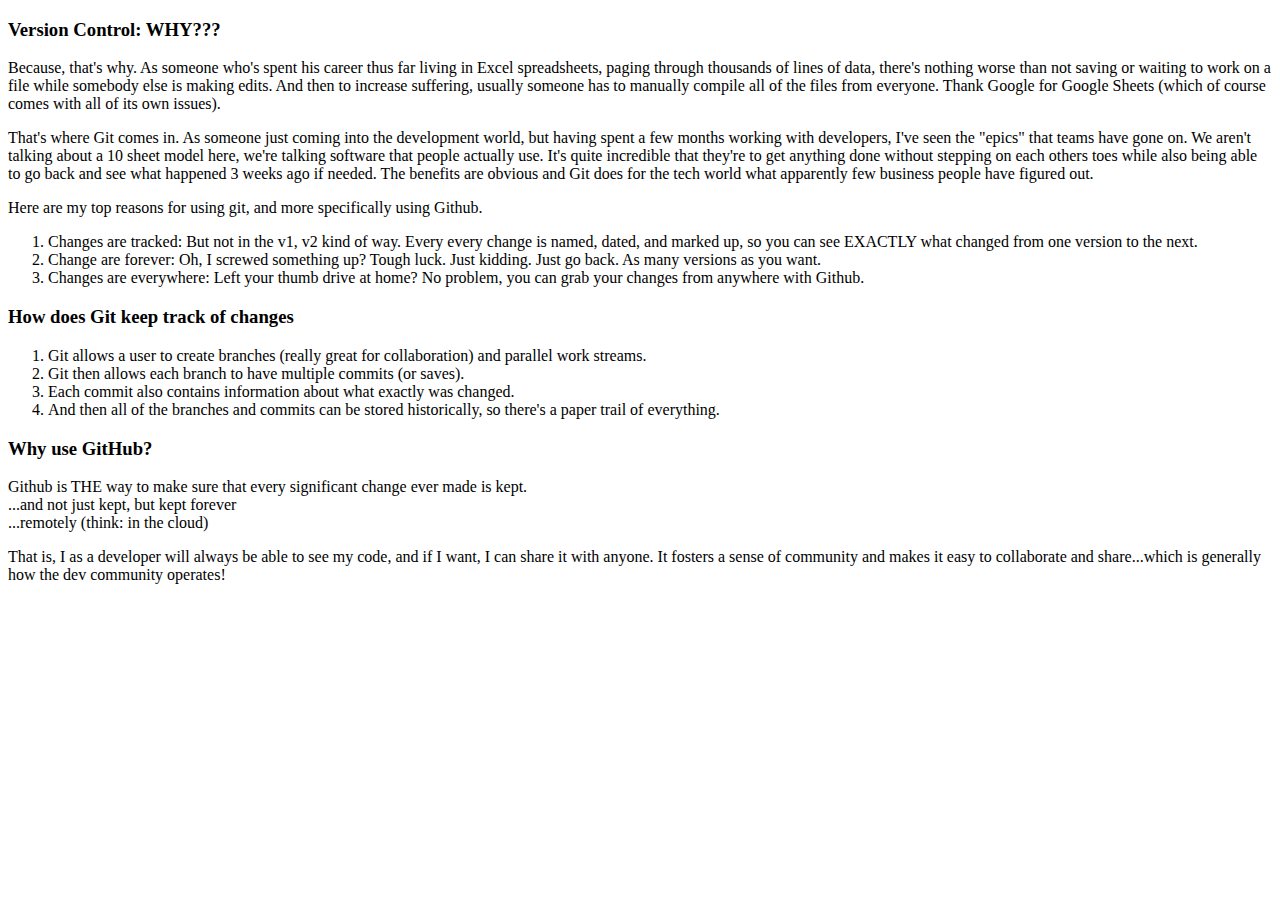
<file: week-3/dissect-me.html>
<!DOCTYPE html>

<html>

<head>
	<title>Blog: Benefits of Github</title>
	<meta charset="UTF-8">
</head>

<body>

    <section>
      <h3>Version Control:  WHY???</h3>
      <p>Because, that's why. As someone who's spent his career thus far living in Excel spreadsheets, paging through thousands of lines of data, there's nothing worse than not saving or waiting to work on a file while somebody else is making edits. And then to increase suffering, usually someone has to manually compile all of the files from everyone. Thank Google for Google Sheets (which of course comes with all of its own issues).</p>
      <p>That's where Git comes in. As someone just coming into the development world, but having spent a few months working with developers, I've seen the "epics" that teams have gone on. We aren't talking about a 10 sheet model here, we're talking software that people actually use. It's quite incredible that they're to get anything done without stepping on each others toes while also being able to go back and see what happened 3 weeks ago if needed. The benefits are obvious and Git does for the tech world what apparently few business people have figured out.</p>
      <p>Here are my top reasons for using git, and more specifically using Github.</p>
      <ol>
      	<li>Changes are tracked:  But not in the v1, v2 kind of way. Every every change is named, dated, and marked up, so you can see EXACTLY what changed from one version to the next.</li>
      	<li>Change are forever:  Oh, I screwed something up? Tough luck. Just kidding. Just go back. As many versions as you want.</li>
      	<li>Changes are everywhere: Left your thumb drive at home? No problem, you can grab your changes from anywhere with Github.</li>
      </ol>
    </section>
    
    <section>
      <h3>How does Git keep track of changes</h3>
      <ol>
      	<li>Git allows a user to create branches (really great for collaboration) and parallel work streams.</li>
      	<li>Git then allows each branch to have multiple commits (or saves).</li>
      	<li>Each commit also contains information about what exactly was changed.</li>
      	<li>And then all of the branches and commits can be stored historically, so there's a paper trail of everything.</li>
      </ol>
    </section>

    <section>
      <h3>Why use GitHub?</h3>
      <p>Github is THE way to make sure that every significant change ever made is kept.
      <br>...and not just kept, but kept forever
      <br>...remotely (think: in the cloud)</p>
      <p>That is, I as a developer will always be able to see my code, and if I want, I can share it with anyone.
      It fosters a sense of community and makes it easy to collaborate and share...which is generally how the dev community operates!</p>
    </section>

</body>


<!--

What HTML5 tags have you used in this challenge and continue to return to often? Why?

    We used some section elements that I think will be very helpful for breaking up key areas within a page. I found the flowchart really useful for best practice, when it comes to using the right semantic elements. Think that will be a great tool going forward. 



How do elements get laid out on a page? What is the order the browser uses to display elements?

    In general, it looks like HTML reads top to bottom, but it also tends to read parents before children.



What did you learn about Sublime in this challenge? Do you think you'll create more handy snippets at a later date? What about research some shortcuts that already exist?

    Learned that Sublime has some cool shortcuts. Will definitely look for opportunities to create snippets for future use when there's repetitive frameworking situations. Besides snippets, looks like Sublime can reindent lines for the user, which seems like it could be really useful in following indenting best practice. I also know about COMMAND+D, which helps with multi-select. 

  -->

</html>
</file>
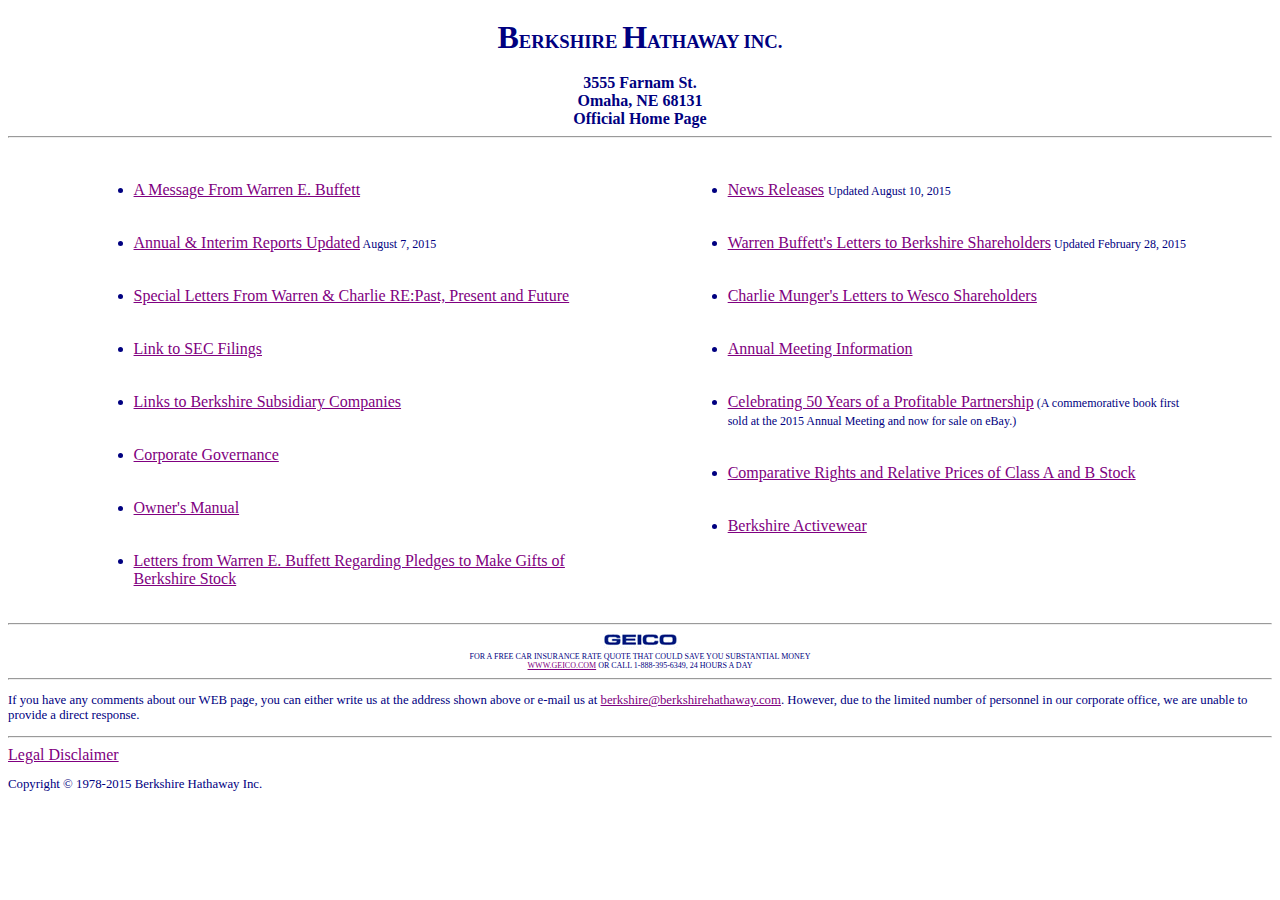
<file: week-3/my-berkshire-site.html>
<!DOCTYPE html>

<html>

<head>
    <title>Berkshire Hathaway</title>
    <meta charset="UTF-8">
    <link type="text/css" rel="stylesheet" href="stylesheets/my-berkshire-stylesheet.css" />
</head>

<body>
    <section class="heading">
       <h3><span class="big">B</span>ERKSHIRE <span class="big">H</span>ATHAWAY INC.</h3>
       <p>3555 Farnam St.</p>   
       <p>Omaha, NE 68131</p>  
       <p>Official Home Page</p>
    </section>
    <hr>
    <section id="leftcolumn" class="column">
        <ul>
            <li><a href="#">A Message From Warren E. Buffett</a>
            </li>
            <li><a href="#">Annual & Interim Reports Updated</a><span class="description"> August 7, 2015</span></li>
            <li><a href="#">Special Letters From Warren & Charlie RE:Past, Present and Future</a>
            </li>
            <li><a href="#">Link to SEC Filings</a>
            </li>
            <li><a href="#">Links to Berkshire Subsidiary Companies </a>
            </li>
            <li><a href="#">Corporate Governance </a>
            </li>
            <li><a href="#">Owner's Manual</a>
            </li>
            <li><a href="#">Letters from Warren E. Buffett Regarding Pledges to Make Gifts of Berkshire Stock</a>
            </li>
        </ul>
    </section>

    <section id="rightcolumn" class="column">
        <ul>
            <li><a href="#">News Releases</a> <span class="description"> Updated August 10, 2015</span></li>
            <li><a href="#">Warren Buffett's Letters to Berkshire Shareholders</a><span class="description"> Updated February 28, 2015</span></li>
            <li><a href="#">Charlie Munger's Letters to Wesco Shareholders</a>
            </li>
            <li><a href="#">Annual Meeting Information </a>
            </li>
            <li><a href="#">Celebrating 50 Years of a Profitable Partnership</a><span class="description"> (A commemorative book first sold at the 2015 Annual Meeting and now for sale on eBay.)</span></li>
            <li><a href="#">Comparative Rights and Relative Prices of Class A and B Stock</a>
            </li>
            <li><a href="#">Berkshire Activewear</a>
            </li>
        </ul>
    </section>

    
    <section class="bottom">
        <hr>
        <img src="imgs/geicoimg.gif" />
        <p>FOR A FREE CAR INSURANCE RATE QUOTE THAT COULD SAVE YOU SUBSTANTIAL MONEY
            <br><a href="#">WWW.GEICO.COM</a> OR CALL 1-888-395-6349, 24 HOURS A DAY</p>
    </section>
    <hr>
   
    <section>
           <span class="span-small"><p>If you have any comments about our WEB page, you can either write us at the address shown above or e-mail us at <a href="#">berkshire@berkshirehathaway.com</a>. However, due to the limited number of personnel in our corporate office, we are unable to provide a direct response.</p></span>
    </section>
    <hr>
    <section> <a href="#">Legal Disclaimer</a>
        <span class="span-small"><p>Copyright © 1978-2015 Berkshire Hathaway Inc.</p></span>
     </section>
</body>
    
</html>
</file>
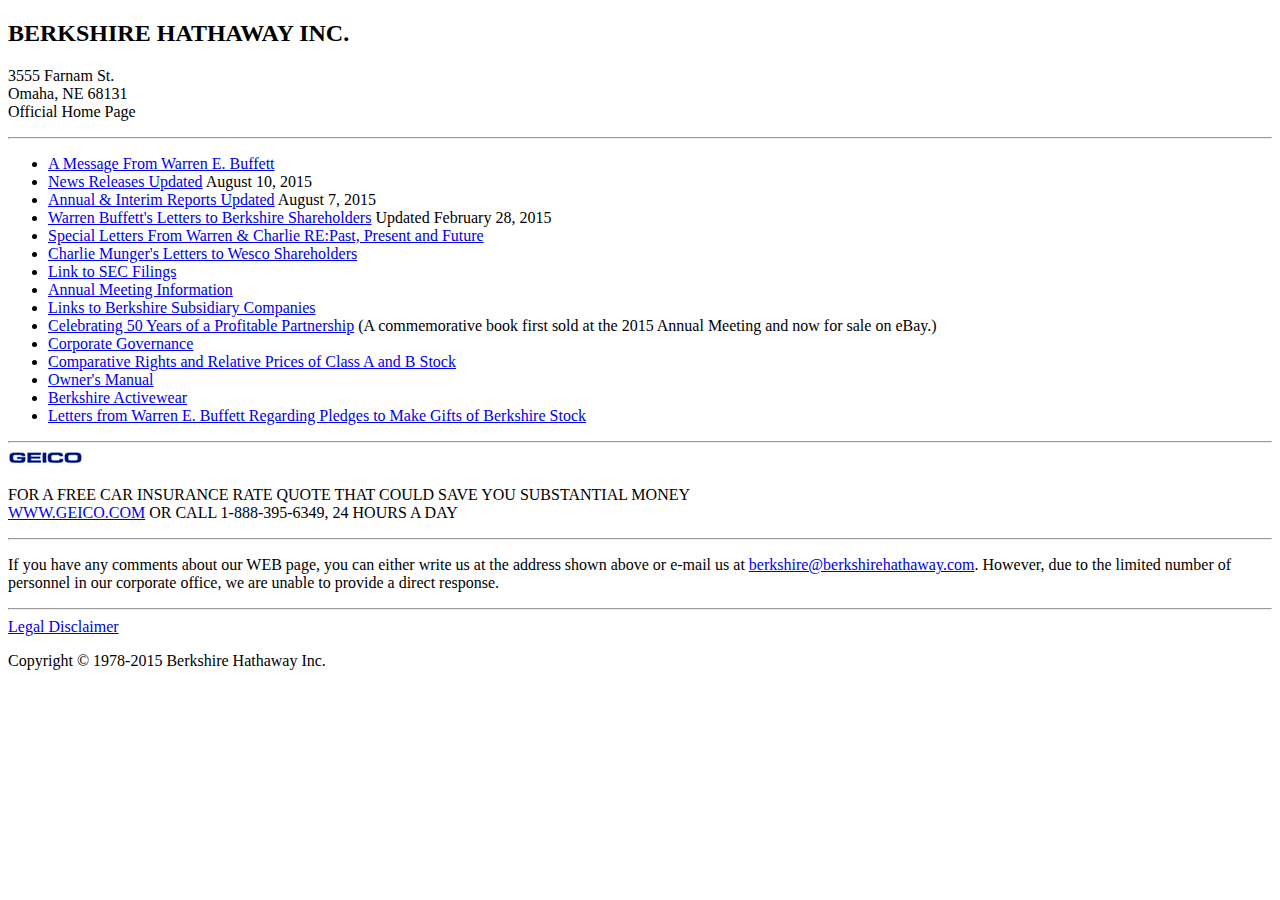
<file: week-2/berkshire/my-berkshire-site.html>
<!DOCTYPE html>

    <!-- 
        1. What was it like to translate your previous learning with HTML into an actual site?

            Very fulfilling! It's awesome to see that we can already do basic things like create simple websites (or maybe a little sad that Berkshire doesn't have a tougher site, but hey, doens't look like they need it). Really enjoyed seeing something come to fruition.

        2. How was it researching and using semantic HTML5 elements?

            Good. I definitely think it helps to make the code more readable and am sure it will be super helpful when we start formatting.

        3. How did you do at keeping to best practices (i.e. no formatting in the HTML)

            Good, it's always easy to "not" do something :)

        4. What seems good and bad about HTML?

            Good:  Looks fairly simple and easy to remember syntax once the elements have been practiced. And it appears universal.
            Bad:  Because it's so simple, it feels limiting, so I'm sure there's a lot of other stuff that needs to be layered on top.

        5. What tricks do you have for remembering how to write HTML?

            No real tricks appear yet, besides remembering and practicing. 
            I think it's helpful to remember to indent, and using Sublime definitely helps for auto completion and indents, so I'd say those ar the key things for now, but I'm sure there will be more later. 
            I also find it helpful to try and remember what the abbreviations mean. (e.g. ul = unordered list)      
              
    -->
    
    <html>

        <head>
            <title>Berkshire Hathaway</title>
        </head>

		<body>
            
            <section>
                <h2>BERKSHIRE HATHAWAY INC. </h2>
                <p>3555 Farnam St.
                <br>Omaha, NE 68131
                <br>Official Home Page
                </p>
            </section>
            <hr>
                
             <section>   
                <ul>
                   <li><a href="#">A Message From Warren E. Buffett</a></li>
				   <li><a href="#">News Releases Updated</a> August 10, 2015</li>
				   <li><a href="#">Annual & Interim Reports Updated</a> August 7, 2015</li>
                   <li><a href="#">Warren Buffett's Letters to Berkshire Shareholders</a> Updated February 28, 2015</li>
				   <li><a href="#">Special Letters From Warren & Charlie RE:Past, Present and Future</a></li>
				   <li><a href="#">Charlie Munger's Letters to Wesco Shareholders</a></li>
				   <li><a href="#">Link to SEC Filings</a></li>
				   <li><a href="#">Annual Meeting Information </a></li>
				   <li><a href="#">Links to Berkshire Subsidiary Companies </a></li>
				   <li><a href="#">Celebrating 50 Years of a Profitable Partnership</a> (A commemorative book first sold at the 2015 Annual Meeting and now for sale on eBay.)</li>
				   <li><a href="#">Corporate Governance </a></li>
				   <li><a href="#">Comparative Rights and Relative Prices of Class A and B Stock</a></li>
				   <li><a href="#">Owner's Manual</a></li>
				   <li><a href="#">Berkshire Activewear</a></li>
				   <li><a href="#">Letters from Warren E. Buffett Regarding Pledges to Make Gifts of Berkshire Stock</a></li>
				</ul>
            </section>
            <hr>
            
            <section>
                <img src="../imgs/geicoimg.gif" />   
                <p>FOR A FREE CAR INSURANCE RATE QUOTE THAT COULD SAVE YOU SUBSTANTIAL MONEY
                <br><a href="#">WWW.GEICO.COM</a> OR CALL 1-888-395-6349, 24 HOURS A DAY</p>
            </section>
            <hr>
            
            <section>     
                <p>If you have any comments about our WEB page, you can either write us at the address shown above or e-mail us at <a href="#">berkshire@berkshirehathaway.com</a>. However, due to the limited number of personnel in our corporate office, we are unable to provide a direct response.</p>
            </section>
            <hr>
            
            <section>   
            <a href="#">Legal Disclaimer</a>
            <p>Copyright © 1978-2015 Berkshire Hathaway Inc.</p>
            </section>
		
        </body>
	
    </html>
</file>
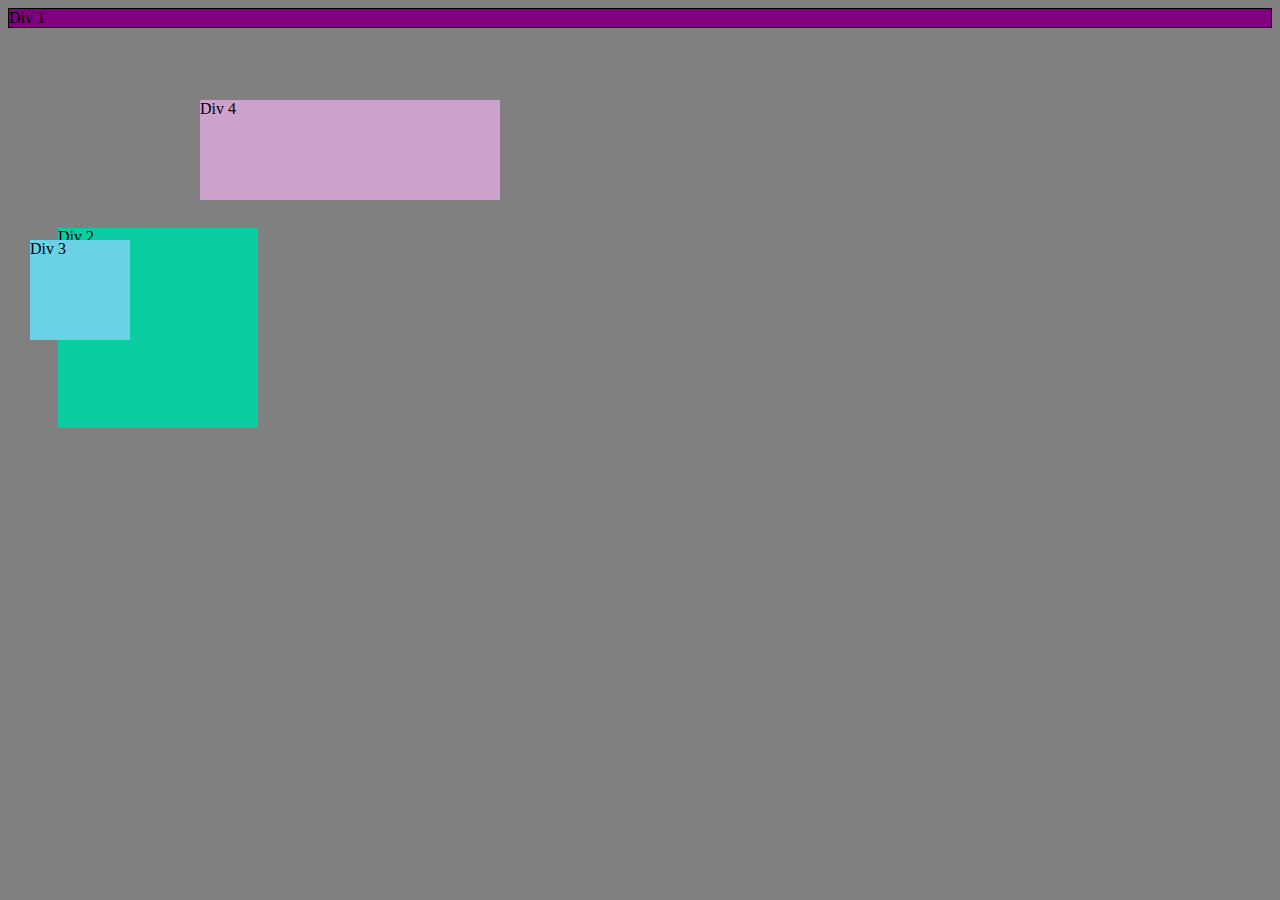
<file: week-3/chrome-devtools/css-positioning.html>
<!DOCTYPE html>
<html>

<head>
  <title>CSS Positioning Challenge</title>
  <link rel="stylesheet" type="text/css" href="css-positioning.css">
</head>

<body>

  <div id="div-1">Div 1</div>
  <div id="div-2">Div 2</div>
  <div id="div-3">Div 3</div>
  <div id="div-4">Div 4</div>

</body>

</html>
</file>
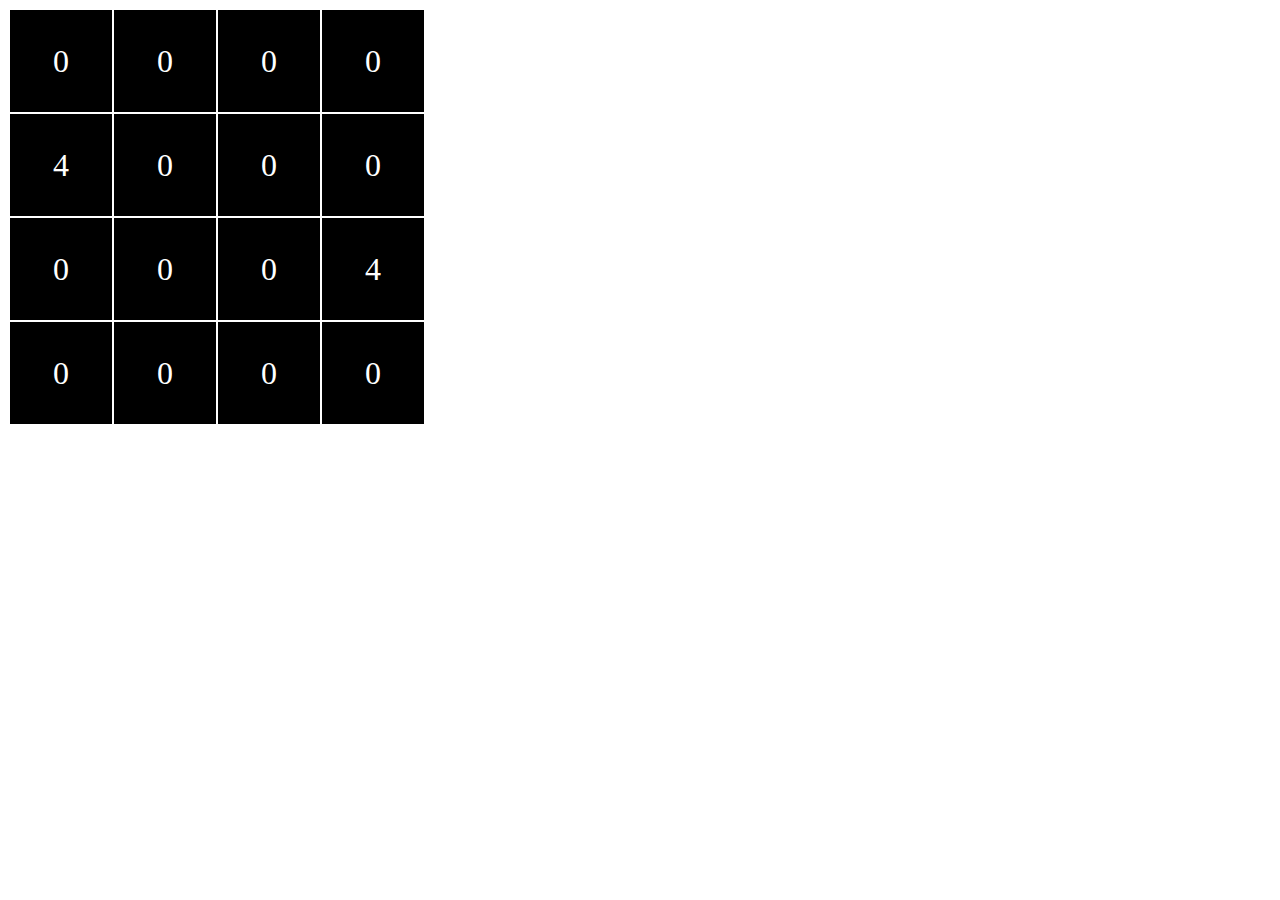
<file: week-7/game/game.html>
<!-- 
What was the most difficult part of this challenge?
	It was figuring out how functions will "play" with each other and in what sequence, and how the loops act together

What did you learn about creating objects and functions that interact with one another?
	That the order matters and it's pretty difficult to actually make all of the functions work together

Did you learn about any new built-in methods you could use in your refactored solution? If so, what were they and 
how do they work?
	I learned some cool ways of interacting with HTML that I thought were pretty cool. I also have a much better understanding of how to do loops. I do really like the 1 line "for" syntax. 

How can you access and manipulate properties of objects? 
	Similar to Ruby, we can use Name[index][property] if the index is a numnber, but if it's a string, we can use name.index.property, and so on. 

-->


<!DOCTYPE html>

<html>

<head>
	<title>2048 Replicat</title>
	<link rel="stylesheet" type="text/css" href="game.css">
	<meta charset="UTF 8">
</head>

<body>
	<table>
		<tr>
			<td class="tile" id="00"></td>
			<td class="tile" id="01"></td>
			<td class="tile" id="02"></td>
			<td class="tile" id="03"></td>
		</tr>
		<tr>
			<td class="tile" id="10"></td>
			<td class="tile" id="11"></td>
			<td class="tile" id="12"></td>
			<td class="tile" id="13"></td>
		</tr>
		<tr>
			<td class="tile" id="20"></td>
			<td class="tile" id="21"></td>
			<td class="tile" id="22"></td>
			<td class="tile" id="23"></td>
		</tr>
		<tr>
			<td class="tile" id="30"></td>
			<td class="tile" id="31"></td>
			<td class="tile" id="32"></td>
			<td class="tile" id="33"></td>
		</tr>
	</table>

	<script>

	// 0. Set up random number generator (picks only 2s or 4s)

	function random2or4() {
  		var rand = (Math.floor(Math.random()*2)+1)*2
  		return rand
	} 

	// 1.  Set up initial matrix
	
	function newNum() {
		row = Math.floor(Math.random()*4);
		column = Math.floor(Math.random()*4);
		if (matrix[row][column] == 0) matrix[row][column] = random2or4()
			else newNum
	}

	var matrix = {
		0: [0,0,0,0],
		1: [0,0,0,0],
		2: [0,0,0,0],
		3: [0,0,0,0]
	}

	newNum()
	newNum()

	function displayMatrix() {
		for (var i=0; i<=3; i++) {
			for (var j=0; j<=3; j++) {
				document.getElementById(i.toString() + j.toString()).innerHTML = matrix[i][j]
			}
		}
	}

	// 2.  Set up functions for consdensing rows / columns

	function condense(array, direction) {
		var new_array = [];

		// Reverse if going right
		if (direction == "right") {new_array = array.reverse()}
		else new_array = array

		// Take away zeroes
		for (var i = 0; i <= 3; i++) {if (new_array[i] == 0) new_array.splice(i,1)}

  		// Adding numbers when equal
	  	var final_array = []
	  	var i = 0;
	  	while (i < new_array.length) {
	  		if (new_array[i] == new_array[i+1]) {final_array.push(new_array[i] + new_array[i+1]); i += 2;}
	  		else {final_array.push(new_array[i]); i += 1}
  		}

	    // Take away zeroes again
	    for (var i = 0; i <= 3; i++) {if (final_array[i] == 0) final_array.splice(i,1)}

	    // Pad up to length of 4
		for(var i = final_array.length; i < 4; i++) {final_array.push(0)}; 

		// Reverse again if going the other way	
		if (direction == "right") {final_array = final_array.reverse()}
			else final_array

		return final_array
		}

	// 3.  Create up / down / left / right functionality using condense

	function left() {
		for (var i = 0; i <= 3; i++) {matrix[i] = condense(matrix[i])};
		newNum();
		displayMatrix();
	}

	function right() {
		for (var i = 0; i <= 3; i++) {matrix[i] = condense(matrix[i],"right")};
		newNum();
		displayMatrix()
	}

	function transpose() {
		var new_matrix = {}
		for (var i = 0; i <= 3; i++) {
			new_matrix[i] = []
			for (var j = 0; j <= 3; j++) {
				new_matrix[i].push(matrix[j][i])
			}
		}
		return new_matrix
	}

	function up() {
		matrix = transpose(matrix)
		for (var i = 0; i <= 3; i++) {matrix[i] = condense(matrix[i])}
			matrix = transpose(matrix)
		newNum();
		displayMatrix();
	}

	function down() {
		matrix = transpose(matrix)
		for (var i = 0; i <= 3; i++) {matrix[i] = condense(matrix[i],"right")}
			matrix = transpose(matrix)
		newNum();
		displayMatrix();
	}

	// 4. Add user input functionality

	displayMatrix()

	document.onkeydown = function(e) {
    switch (e.keyCode) {
        case 37: left(); break;          
        case 38: up(); break;
        case 39: right(); break;
        case 40: down(); break;
    	}
	};


</script>

</body>

</html>
</file>
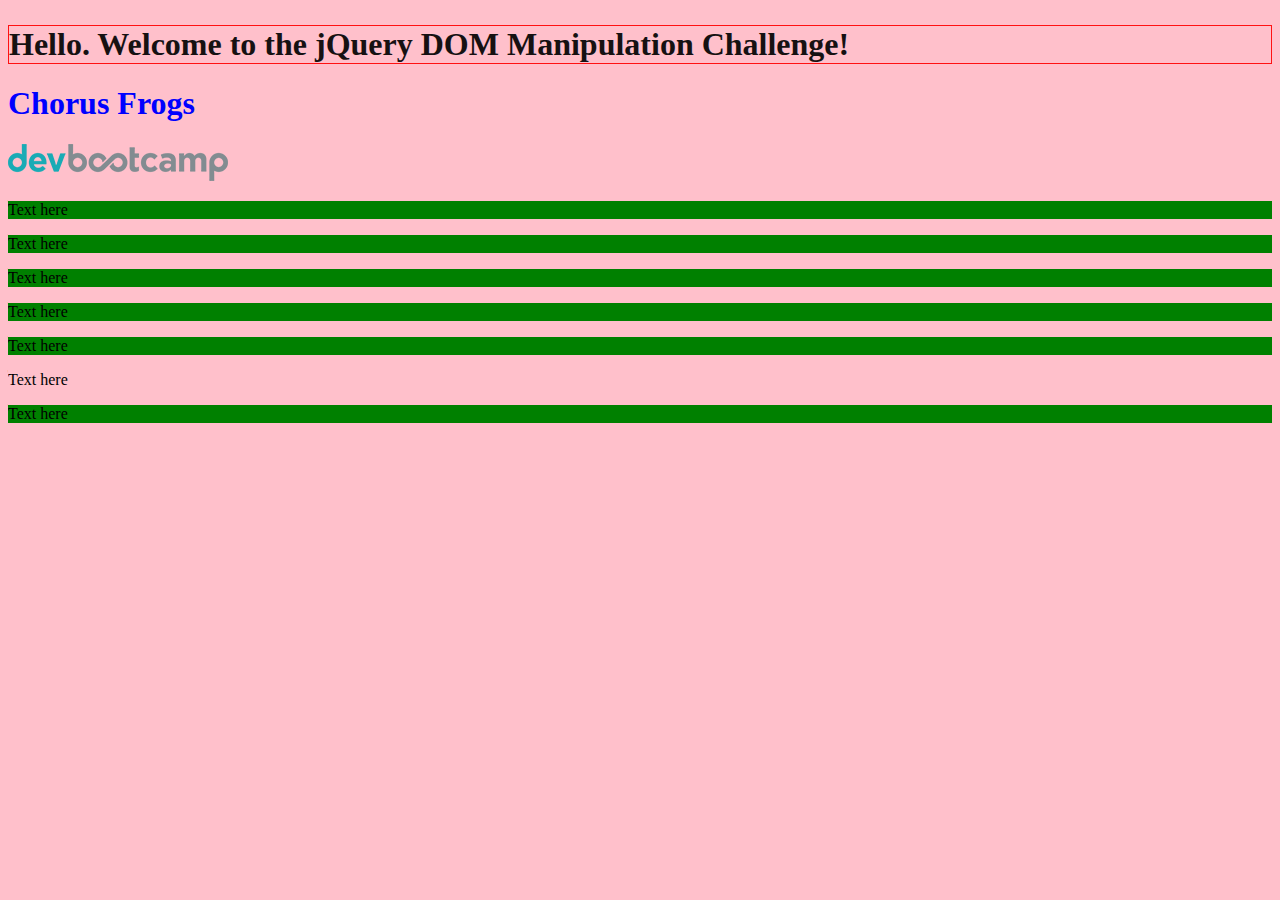
<file: week-9/jquery/jquery-example.html>
<!DOCTYPE html>
<html>
<head>
  <title>DOM manipulation with jQuery</title>
  <!-- Add a link to jQuery CDN here script here -->
  <script src="https://ajax.googleapis.com/ajax/libs/jquery/2.1.3/jquery.min.js"></script>
  <script type="text/javascript" src="jquery_example.js"></script>
</head>
<body>
  <h1> Hello. Welcome to the jQuery DOM Manipulation Challenge! </h1>
  <div class="mascot">
    <h1> My DBC Mascot </h1>
    <img src="dbc_logo.png">
  </div>
  <p class="stupid-0">Text here</p>
  <p class="stupid-1">Text here</p>
  <p class="stupid-2">Text here</p>
  <p class="stupid-3">Text here</p>
  <p class="stupid-4">Text here</p>
  <p class="smart-words">Text here</p>
  <p class="stupid-5">Text here</p>
</body>
</html>
</file>
<file: week-3/stylesheets/my-berkshire-stylesheet.css>
/*

What is important to know when linking an external file (like a stylesheet) to an HTML file?
    
    I think the top most important thing is obviously to make sure it's linked to the right directory.
    The second point that is very critical is they cascade in the order in which they're linked (top to bottom).
    That is, if the second CSS file does not specify a format for a given tag but the first does, it will take the formatting from the first.
    But if the second and first do have it, it will override and take from the bottom most CSS file.

What tricks did you use to help you with positioning? How hard was it to get the site as you wanted it?

    We played around with quite a few configurations of width and margin to make it look close.
    It wasn't too bad, but to make it mirror exactly what the Berkshire site looks like would've been quite a chore.
    The key challenge here I think is that getting the %'s right for widths is challenging, especially when there are browser default paddings that interfere with calcualtions.


What CSS did you use to modify the element style (like size, color, etc.)

    We used all sorts of elements:
        Color: Self explanatory
        Background color: Self explanatory
        Margin: Helped with positioning
        Width: Helped with positioning and size
        Display: Helped with positioning the columns
        Otherwise, we did some typical centering, font size changes, and bolding.


Did you modify the HTML to include classes or ids? If so, which did you choose and why? If you didn't, how would you know which one to add to your HTML?

    Yes indeed. We used both classes and IDs.
    I think the classes are most useful when there are multiple elements that need their own styling.
    And IDs great for individual elements.
    In this case, we had the two columns take a class styling for width.
    But then gave them ID's as well to help make their margins line up.

When you compared your site to the actual code base, which do you think had cleaner code that followed best practices and why?

    I think the DBC version is nicer.
    It looks like they do all their styling in HTML with no link to CSS.
    And they used tables, which are super ugly and tough to use I think.
    Definitely appreciate the more "best practice" exercise of going through this. 

*/

* {
    color: #000080;
    background-color: #ffffff;
}

a {
    color: #800080;
}

a:visited {
    color: #ff0000;
}

section li {
	margin: 35px;
}

section#leftcolumn {
    margin-left: 4%;
    width: 45%;
    display: inline-block;
    float: left;
}

section#rightcolumn {
    margin-right: 4%;
    width: 45%;
    display: inline-block;
    float: right;
}


.description {
    font-size: .75em;
}

.heading {
    font-weight: bold;
    text-align: center;    
}

.heading .big {
	font-size: 32px;
}

.heading p {
	margin-top: 0px;
	margin-bottom: 0px;
}

.bottom {
    clear:both;
    text-align: center;
}

.bottom p {
	font-size: 0.5em;
	margin-top: 0px;
}

.span-small {
	font-size: 0.8em;
}
</file>
<file: week-3/chrome-devtools/css-positioning.css>
/*Note: There are three different ways to add background colors here.
You can add them using a name (for common names), Hex, or RGB values.
*/

body {
  background-color: gray;
}

#div-1 {
  border: 1px solid black;
  background-color: purple;
  position: static;
  margin-bottom: 200px;
}
#div-2 {
  background-color: #09CDA1;
  position: relative;
  top: 0px;
  left: 50px;
  width: 200px;
  height: 200px;
}
#div-3 {
  background-color: #69D2E7;
  position: absolute;
  top: 240px;
  left: 30px;
  width: 100px;
  height: 100px;
}
#div-4 {
  background-color: rgb(205,163,205);
  width: 300px;
  position: fixed;
  top: 100px;
  left: 200px;
  height: 100px;
}
</file>
<file: week-7/game/game.css>
td.tile {
	width: 100px;
	height: 100px;
	background-color: black;
	color: white;
	text-align: center;
	font-style: bold;
	font-size: 2em;
}
</file>
